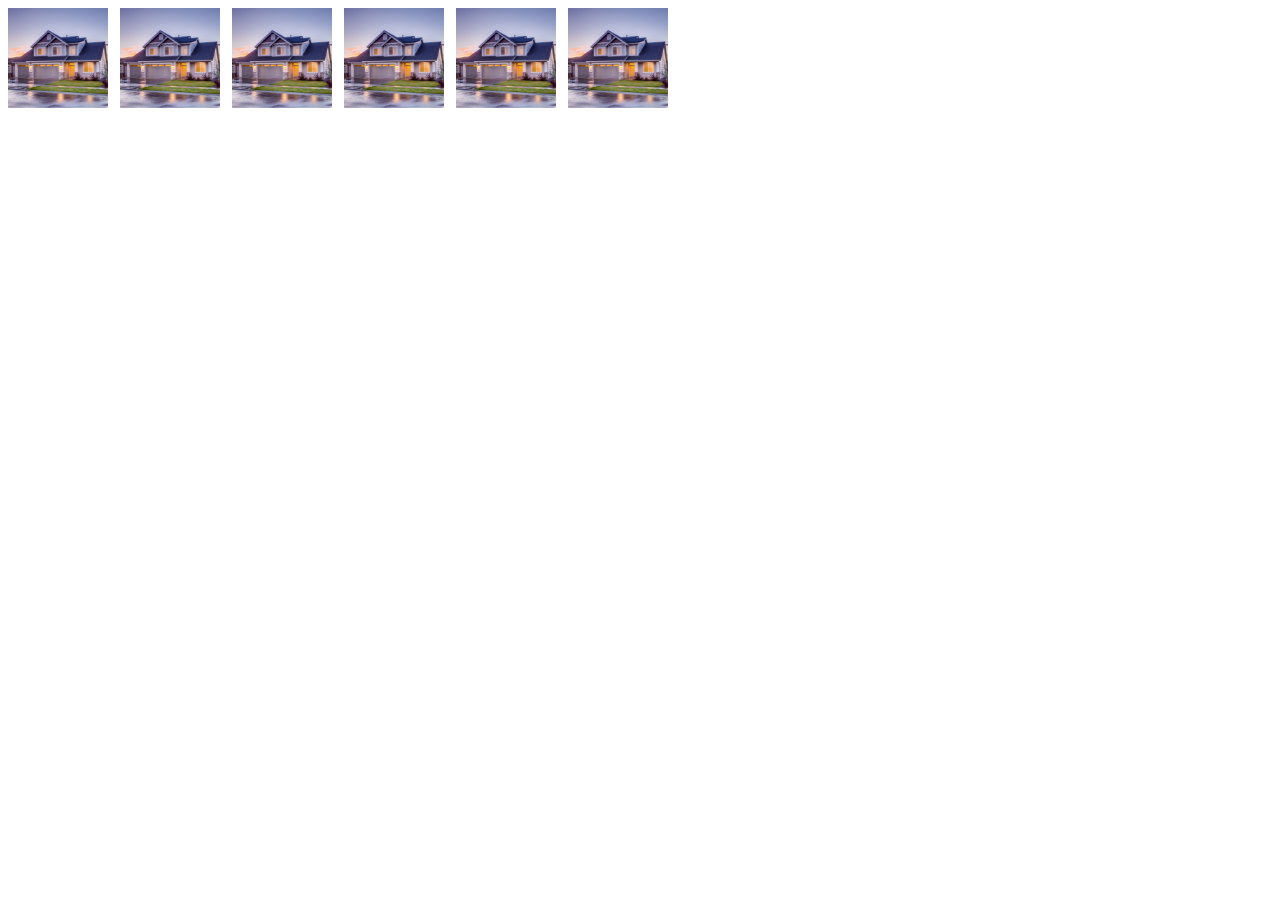
<file: test.html>
<!DOCTYPE html>
<html lang="en">
  <head>
    <meta charset="UTF-8" />
    <meta http-equiv="X-UA-Compatible" content="IE=edge" />
    <meta name="viewport" content="width=device-width, initial-scale=1.0" />
    <title>Document</title>
    <!-- <link rel="stylesheet" href="./style.css" /> -->
    <!-- splide -->
    <link rel="stylesheet" href="./assets/splide/splide-core.min.css" />
    <!-- splide -->
    <!-- glinder -->
    <!-- <link rel="stylesheet" href="./assets/glider/glider.min.css" /> -->
    <!-- glinder -->
  </head>
  <body>
    <div class="splide">
      <div class="splide__track">
        <div class="splide__list">
          <div class="slider-images__container splide__slide">
            <img
              class="slider-images__img"
              src="./assets/img/img-example-2.png"
              alt=""
            />
          </div>
          <div class="slider-images__container splide__slide">
            <img
              class="slider-images__img"
              src="./assets/img/img-example-2.png"
              alt=""
            />
          </div>
          <div class="slider-images__container splide__slide">
            <img
              class="slider-images__img"
              src="./assets/img/img-example-2.png"
              alt=""
            />
          </div>
          <div class="slider-images__container splide__slide">
            <img
              class="slider-images__img"
              src="./assets/img/img-example-2.png"
              alt=""
            />
          </div>
          <div class="slider-images__container splide__slide">
            <img
              class="slider-images__img"
              src="./assets/img/img-example-2.png"
              alt=""
            />
          </div>
          <div class="slider-images__container splide__slide">
            <img
              class="slider-images__img"
              src="./assets/img/img-example-2.png"
              alt=""
            />
          </div>
        </div>
      </div>
    </div>
    <!-- splide -->
    <script src="./assets/splide/splide.min.js"></script>
    <script>
      new Splide(".splide", {
        fixedWidth: "100px",
        fixedHeight: "100px",
        gap: "12px",
        cover: true,
        arrows: false,
        pagination: false,
      }).mount();
    </script>
    <!-- splide -->
    <!-- glinder -->
    <!-- <script src="./assets/glider/glider.min.js"></script> -->
    <!-- <script>
      window.addEventListener("load", function () {
        new Glider(document.querySelector(".slider-images"), {
          slidesToShow: "auto",
          slidesToScroll: "auto",
          draggable: true,
        });
      });
    </script> -->
    <!-- glinder -->
  </body>
</html>
</file>
<file: style.css>
/* variables */
:root {
  /* static colors */
  --static-principal: #5988ff;
  --static-principal-300: #9bb8ff;
  --static-principal-200: #bdcfff;
  --static-accent-1: #ff5151;
  --static-white: #ffffff;
  --static-black: #000000;
  --static-white-transparency-20: #ffffff33;
  /* font-sizes */
  --heading-10: 48px;
  --heading-20: 42px;
  --heading-30: 36px;
  --heading-40: 30px;
  --text-10: 24px;
  --text-20: 20px;
  --text-30: 16px;
  --text-40: 12px;
  /* mask */
  --gradient-to-highlight-bottom: linear-gradient(
    180deg,
    rgba(255, 255, 255, 0) 0%,
    rgba(50, 50, 50, 0.85) 50%,
    #000000 100%
  );
  --modal-mask: rgba(0, 0, 0, 0.7);
  /* z-index */
  --z-index-header: 10;
  --z-index-modal: 20;
}
/* globals */
* {
  box-sizing: border-box;
  font-family: -apple-system, BlinkMacSystemFont, "Segoe UI", Oxygen, Ubuntu,
    Cantarell, "Open Sans", "Helvetica Neue", sans-serif;
}
a {
  text-decoration: none;
}
/* app */
.app {
  overflow: hidden;
}
/* header */
.header {
  position: fixed;
  z-index: var(--z-index-header);
  top: 0;
  display: flex;
  align-items: center;
  justify-content: space-between;
  width: 100%;
  padding: 0 12px 0 18px;
  background-color: var(--static-white);
}
.header__brand {
  width: 50px;
  height: 50px;
}
.header__buttons {
  display: flex;
  gap: 6px;
  align-items: center;
}
.header__button {
  padding: 12px;
}
/* dropdown */
.dropdown {
  display: none;
}
.dropdown--active {
  display: flex;
}
.dropdown--menu {
  flex-direction: column;
  align-items: center;
  position: absolute;
  bottom: 0;
  transform: translateY(100%);
  left: 0;
  width: 100%;
}
.dropdown__item {
  width: 100%;
  padding: 18px;
  text-align: center;
  background-color: var(--static-white);
  border-bottom: var(--static-black) solid 1px;
}
/* slider */
.main {
  padding-top: 50px;
}
/* card */
.card {
  height: calc(100vh - 50px);
  position: relative;
  display: flex;
  flex-direction: column;
}
.card__img {
  position: absolute;
  left: 0;
  width: 100%;
  height: 100%;
  object-fit: cover;
}
.card__price {
  position: absolute;
  top: 12px;
  left: 12px;
  padding: 12px 18px;
  background-color: var(--static-principal);
  font-size: var(--text-10);
  color: var(--static-white);
  border-radius: 12px;
}
.card__buttons {
  position: absolute;
  top: 12px;
  right: 12px;
  display: flex;
  flex-direction: column;
  gap: 12px;
}

.card__slide {
  position: relative;
  display: flex;
  flex-direction: column;
  gap: 12px;
  padding-bottom: 12px;
  background: var(--gradient-to-highlight-bottom);
}
.card__empty-top {
  flex-grow: 1;
}
/* button */
.button {
  background-color: var(--static-principal);
  color: var(--static-white);
}
.button--card-rounded {
  border-radius: 50%;
  padding: 8px;
  display: flex;
  justify-content: center;
  align-items: center;
}
.button--card-rounded .button__img {
  height: 32px;
  width: 32px;
}
.button--modal {
  position: absolute;
  top: 16px;
  right: 16px;
}
.button--red {
  background-color: var(--static-accent-1);
}

/* slider-images */
.slider-images__container {
  border-radius: 6px;
  overflow: hidden;
  height: 100px;
  width: 100px;
}
.slider-images__img {
  height: 100%;
  width: 100%;
  object-fit: cover;
}
/* slider-info */
.slider-info {
  display: flex;
  gap: 12px;
  color: var(--static-white);
  font-size: var(--text-20);
}
.slider-info__type {
  white-space: nowrap;
  border-radius: 18px;
  padding: 6px 12px;
  background-color: var(--static-white-transparency-20);
}
.slider-info__data {
  color: var(--static-principal-300);
}
/* modal-map */
.modal {
  position: fixed;
  top: 0;
  left: 0;
  z-index: var(--z-index-modal);
  display: none;
  justify-content: center;
  align-items: center;
  height: 100vh;
  width: 100%;
}
.modal--active {
  display: flex;
}
/* mask */
.mask {
  position: absolute;
  top: 0;
  left: 0;
  width: 100%;
  height: 100%;
  background-color: var(--modal-mask);
}
/* map */
.map {
  position: relative;
  top: 16px;
  height: 80%;
  width: 90%;
  border-radius: 6px;
}
/* card-info */
.card-info {
  position: relative;
  top: 24px;
  width: 80%;
  height: 80%;
  overflow-y: auto;
  border-radius: 6px;
  background-color: var(--static-white);
}
.card-info__title {
  padding: 12px;
  position: sticky;
  top: 0;
  font-size: var(--heading-40);
  background-color: var(--static-white);
}
.card-info__body {
  padding: 12px;
}
.card-info__table {
  width: 100%;
  margin-bottom: 24px;
}
.card-info__table-cell {
  padding: 6px;
}
.card-info__table-row {
  border-bottom: var(--static-principal-300) solid 1px;
}
.card-info__table-row:nth-child(2n + 1) {
  background-color: var(--static-principal-200);
}
</file>
<file: assets/glider/glider.min.css>
.glider,.glider-contain{margin:0 auto;position:relative}.glider,.glider-track{transform:translateZ(0)}.glider-dot,.glider-next,.glider-prev{border:0;padding:0;user-select:none;outline:0}.glider-contain{width:100%}.glider{overflow-y:hidden;-webkit-overflow-scrolling:touch;-ms-overflow-style:none}.glider-track{width:100%;margin:0;padding:0;display:flex;z-index:1}.glider.draggable{user-select:none;cursor:-webkit-grab;cursor:grab}.glider.draggable .glider-slide img{user-select:none;pointer-events:none}.glider.drag{cursor:-webkit-grabbing;cursor:grabbing}.glider-slide{user-select:none;justify-content:center;align-content:center;width:100%;min-width:150px}.glider-slide img{max-width:100%}.glider::-webkit-scrollbar{opacity:0;height:0}.glider-next,.glider-prev{position:absolute;background:0 0;z-index:2;font-size:40px;text-decoration:none;left:-23px;top:30%;cursor:pointer;color:#666;opacity:1;line-height:1;transition:opacity .5s cubic-bezier(.17,.67,.83,.67),color .5s cubic-bezier(.17,.67,.83,.67)}.glider-next:focus,.glider-next:hover,.glider-prev:focus,.glider-prev:hover{color:#ccc}.glider-next{right:-23px;left:auto}.glider-next.disabled,.glider-prev.disabled{opacity:.25;color:#666;cursor:default}.glider-hide{opacity:0}.glider-dots{user-select:none;display:flex;flex-wrap:wrap;justify-content:center;margin:0 auto;padding:0}.glider-dot{display:block;cursor:pointer;color:#ccc;border-radius:999px;background:#ccc;width:12px;height:12px;margin:7px}.glider-dot:focus,.glider-dot:hover{background:#ddd}.glider-dot.active{background:#a89cc8}@media(max-width:36em){.glider::-webkit-scrollbar{opacity:1;-webkit-appearance:none;width:7px;height:3px}.glider::-webkit-scrollbar-thumb{opacity:1;border-radius:99px;background-color:rgba(156,156,156,.25);-webkit-box-shadow:0 0 1px rgba(255,255,255,.25);box-shadow:0 0 1px rgba(255,255,255,.25)}}
</file>
